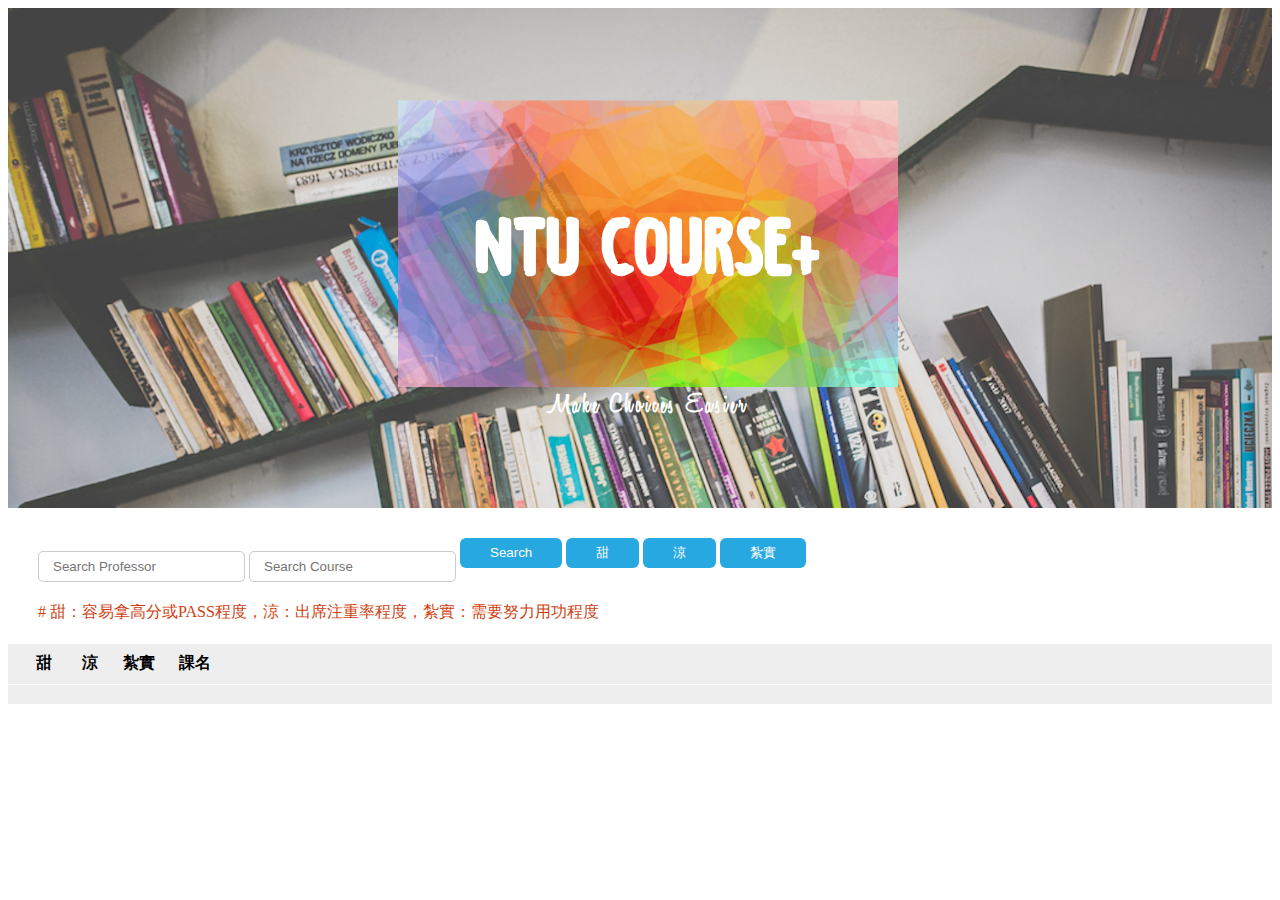
<file: index.html>
<!DOCTYPE html>
<html>
<head>
  <script src="http://ajax.googleapis.com/ajax/libs/jquery/2.1.1/jquery.min.js" type="text/javascript"></script>
  <script data-main="main" src="require.js"></script>
  <link rel="stylesheet" href="style.css" />

  <script src="jquery.urlive.js"></script>
  <link href="jquery.urlive.css" rel="stylesheet" type="text/css">
  
  <!------------------------------------------------------------------------------------------------------------>
  <!------------------------------------------------------------------------------------------------------------>

  <title>NTU Course+</title>
    <meta http-equiv="content-type" content="text/html; charset=utf-8" /> 
    <link href="http://s3.amazonaws.com/codecademy-content/courses/ltp/css/shift.css" rel="stylesheet">
    <link href="http://s3.amazonaws.com/codecademy-content/courses/ltp/css/bootstrap.css" rel="stylesheet">
    <link href='http://fonts.googleapis.com/css?family=Yanone+Kaffeesatz' rel='stylesheet' type='text/css'>
    <link rel="shortcut icon" type="image/x-icon" href="/favicon.ico">
    <style type="text/css"> 
    @font-face {
        font-family: title;
        src: url(fonts/Black-coffee-shadow.ttf);
    }
    @font-face {
        font-family: subtitle;
        src: url(fonts/HoneyScript-Light.ttf);
    }
    </style>

  
</head>
<body>
  <div class="header">
      <div class="header-image" style="height: 500px; width: 100%; overflow: hidden; margin-down: 30px;">
          <img src="images/books.jpg" style="position: relative; top: 0; left: 0;"/>
      </div>
      <div class="title-image" style="position: absolute; top: 100px; height: 400px; width: 100%; text-align: center; overflow: hidden;">
          <img src="images/color.png" style="opacity: 0.8; filter: alpha(opacity=80);" />
      </div>
      <div class="container" style="position: absolute; top: 150px; width:100%; text-align:center; line-height:100px">
          <h1 style="color:#ffffff; font-size:80px; font-family:title;">NTU Course+</h1>
          <p style="color:#ffffff; font-size:28px; font-family:subtitle; font-weight: 600; letter-spacing: 3px;">Make Choices Easier</p>
      </div>
  </div>

  <!------------------------------------------------------------------------------------------------------------>
  <!------------------------------------------------------------------------------------------------------------>

  <div id="users" style="margin-top: 30px; margin-left: 30px">

    <input class="searchProfessor" placeholder="Search Professor"/>
    <input class="searchCourse" placeholder="Search Course" />
    <button class="searchBtn" id="searchbtn" style="text-align: center; line-height: 14px">
      <p>Search</p>
    </button>
    <button class="searchBtn" id="sweetbtn" style="text-align: center; line-height: 14px">
      <p>甜</p>
    </button>
    <button class="searchBtn" id="coolbtn" style="text-align: center; line-height: 14px">
      <p>涼</p>
    </button>
    <button class="searchBtn" id="hardbtn" style="text-align: center; line-height: 14px">
      <p>紮實</p>
    </button>
    <p style="padding-top: 10px; color:#CF3F10;"># 甜：容易拿高分或PASS程度，涼：出席注重率程度，紮實：需要努力用功程度</p>
  </div>
  <div>
    <ul class="list">
      <li>
        <div class="label" style="display:inline;">
          <span><h3 style="color: #000000; padding-left: 18px;">甜</h3></span>
          <span><h3 style="color: #000000; padding-left: 26px;">涼</h3></span>
          <span><h3 style="color: #000000; padding-left: 20px;">紮實</h3></span>
          <span><h3 style="color: #000000; padding-left: 20px;">課名</h3></span>
        </div>
      </li>
      <li>
        <div class="urlive-container">
        </div>
      </li>
    </ul>
  </div>
</body>
</html>
</file>
<file: style.css>
.list {
      font-family:sans-serif;
      margin:0;
      padding:20px 0 0;
    }
    .list > li {
      display:block;
      background-color: #eee;
      padding:10px;
      box-shadow: inset 0 1px 0 #fff;
    }
    .avatar {
      max-width: 150px;
    }
    img {
      max-width: 100%;
    }
    h3 {
      font-size: 16px;
      margin:0 0 0.3rem;
      font-weight: normal;
      font-weight:bold;
    }
    p {
      margin:0;
    }

    input {
      border:solid 1px #ccc;
      border-radius: 5px;
      padding:7px 14px;
      margin-bottom:10px
    }
    input:focus {
      outline:none;
      border-color:#aaa;
    }
    .searchBtn {
      padding:8px 30px;
      border-radius: 6px;
      border:none;
      display:inline-block;
      color:#fff;
      text-decoration: none;
      background-color: #28a8e0;
      height:30px;
    }
    .searchBtn:hover {
      text-decoration: none;
      background-color:#1b8aba;
    }
    .searchBtn:focus {
      outline:none;
    }
    .searchBtn:after {
      width: 0;
      height: 0;
      border-left: 5px solid transparent;
      border-right: 5px solid transparent;
      border-bottom: 5px solid transparent;
      content:"";
      position: relative;
      top:-10px;
      right:-5px;
    }
    .searchBtn.asc:after {
      width: 0;
      height: 0;
      border-left: 5px solid transparent;
      border-right: 5px solid transparent;
      border-top: 5px solid #fff;
      content:"";
      position: relative;
      top:13px;
      right:-5px;
    }
    .searchBtn.desc:after {
      width: 0;
      height: 0;
      border-left: 5px solid transparent;
      border-right: 5px solid transparent;
      border-bottom: 5px solid #fff;
      content:"";
      position: relative;
      top:-10px;
      right:-5px;
    }


.urlive-container {
    display: inline;
    margin-top:15px;
    padding:0 0 50px 0;
}

/*.circle {
  width: 0;
  height: 0;
  border-top: 25px solid transparent;
  border-left: 50px solid #28a8e0;
  border-bottom: 25px solid transparent;
  float: left;
  border-color: #28a8e0;
  alpha:80%;
  margin-left:15px;
  float: left;
  text-align: center;
}  
*/


.circle {
  width: 40px;
  height: 40px;
  background-color: #F51876;
  -moz-border-radius: 100px;
  -webkit-border-radius: 100px;
  border-radius: 100px;
  alpha:50%;
  margin-left:15px;
  float: left;
  text-align: center;
  line-height: 40px;
  display: inline;
}

.circle h3{
  font-size: 13px;
  line-height: 3px;
  text-align: center;
}

.right_container {
  /*
  color:inherit;
  text-decoration:none;
  display:inline;
  width:auto;
  overflow:auto;
  position:relative;
  overflow:hidden;
  margin:0;
  background:#EFEFEF;
  font-size:16px;
  line-height:normal;

  font-size:1.15em;
  font-weight:bold;

  padding:10px;*/
}


.circle_container {
}

.label h3{
  left:55px;
  text-align: center;
  display: inline;
}
</file>
